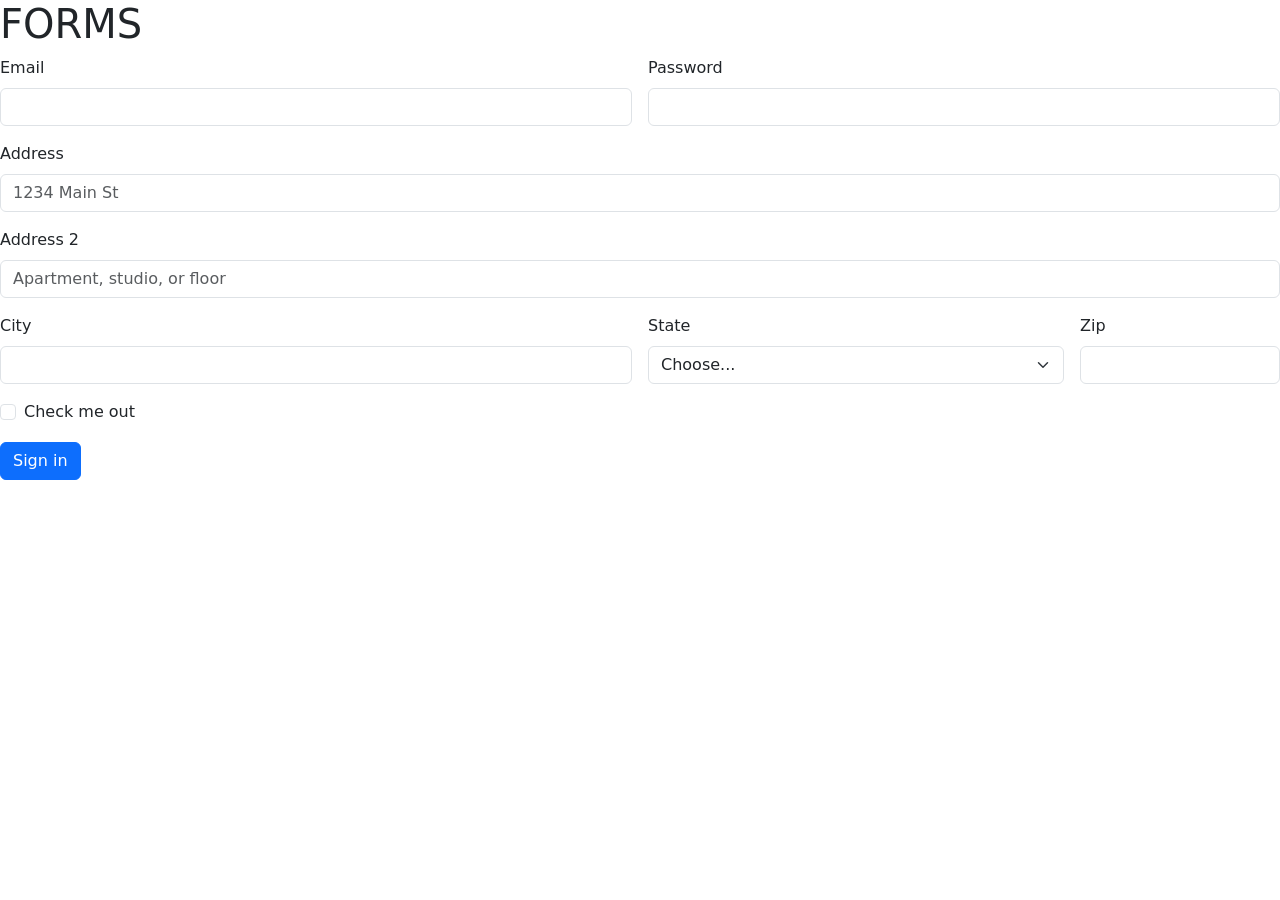
<file: form.htm>
<!DOCTYPE html>
<!--[if lt IE 7]>      <html class="no-js lt-ie9 lt-ie8 lt-ie7"> <![endif]-->
<!--[if IE 7]>         <html class="no-js lt-ie9 lt-ie8"> <![endif]-->
<!--[if IE 8]>         <html class="no-js lt-ie9"> <![endif]-->
<!--[if gt IE 8]>      <html class="no-js"> <!--<![endif]-->
<html>
    <head>
        <meta charset="utf-8">
        <meta http-equiv="X-UA-Compatible" content="IE=edge">
        <title></title>
        <meta name="description" content="">
        <meta name="viewport" content="width=device-width, initial-scale=1">
        <link rel="stylesheet" href="">
        <link href="https://cdn.jsdelivr.net/npm/bootstrap@5.0.2/dist/css/bootstrap.min.css" rel="stylesheet" integrity="sha384-EVSTQN3/azprG1Anm3QDgpJLIm9Nao0Yz1ztcQTwFspd3yD65VohhpuuCOmLASjC" crossorigin="anonymous">
    </head>
    <body>
        <h1>FORMS</h1>
        <form class="row g-3">
            <div class="col-md-6">
              <label for="inputEmail4" class="form-label">Email</label>
              <input type="email" class="form-control" id="inputEmail4">
            </div>
            <div class="col-md-6">
              <label for="inputPassword4" class="form-label">Password</label>
              <input type="password" class="form-control" id="inputPassword4">
            </div>
            <div class="col-12">
              <label for="inputAddress" class="form-label">Address</label>
              <input type="text" class="form-control" id="inputAddress" placeholder="1234 Main St">
            </div>
            <div class="col-12">
              <label for="inputAddress2" class="form-label">Address 2</label>
              <input type="text" class="form-control" id="inputAddress2" placeholder="Apartment, studio, or floor">
            </div>
            <div class="col-md-6">
              <label for="inputCity" class="form-label">City</label>
              <input type="text" class="form-control" id="inputCity">
            </div>
            <div class="col-md-4">
              <label for="inputState" class="form-label">State</label>
              <select id="inputState" class="form-select">
                <option selected>Choose...</option>
                <option>...</option>
              </select>
            </div>
            <div class="col-md-2">
              <label for="inputZip" class="form-label">Zip</label>
              <input type="text" class="form-control" id="inputZip">
            </div>
            <div class="col-12">
              <div class="form-check">
                <input class="form-check-input" type="checkbox" id="gridCheck">
                <label class="form-check-label" for="gridCheck">
                  Check me out
                </label>
              </div>
            </div>
            <div class="col-12">
              <button type="submit" class="btn btn-primary">Sign in</button>
            </div>
          </form>
        <script src="" async defer></script>
        <script src="https://cdn.jsdelivr.net/npm/bootstrap@5.0.2/dist/js/bootstrap.bundle.min.js" integrity="sha384-MrcW6ZMFYlzcLA8Nl+NtUVF0sA7MsXsP1UyJoMp4YLEuNSfAP+JcXn/tWtIaxVXM" crossorigin="anonymous"></script>
    </body>
</html>
</file>
